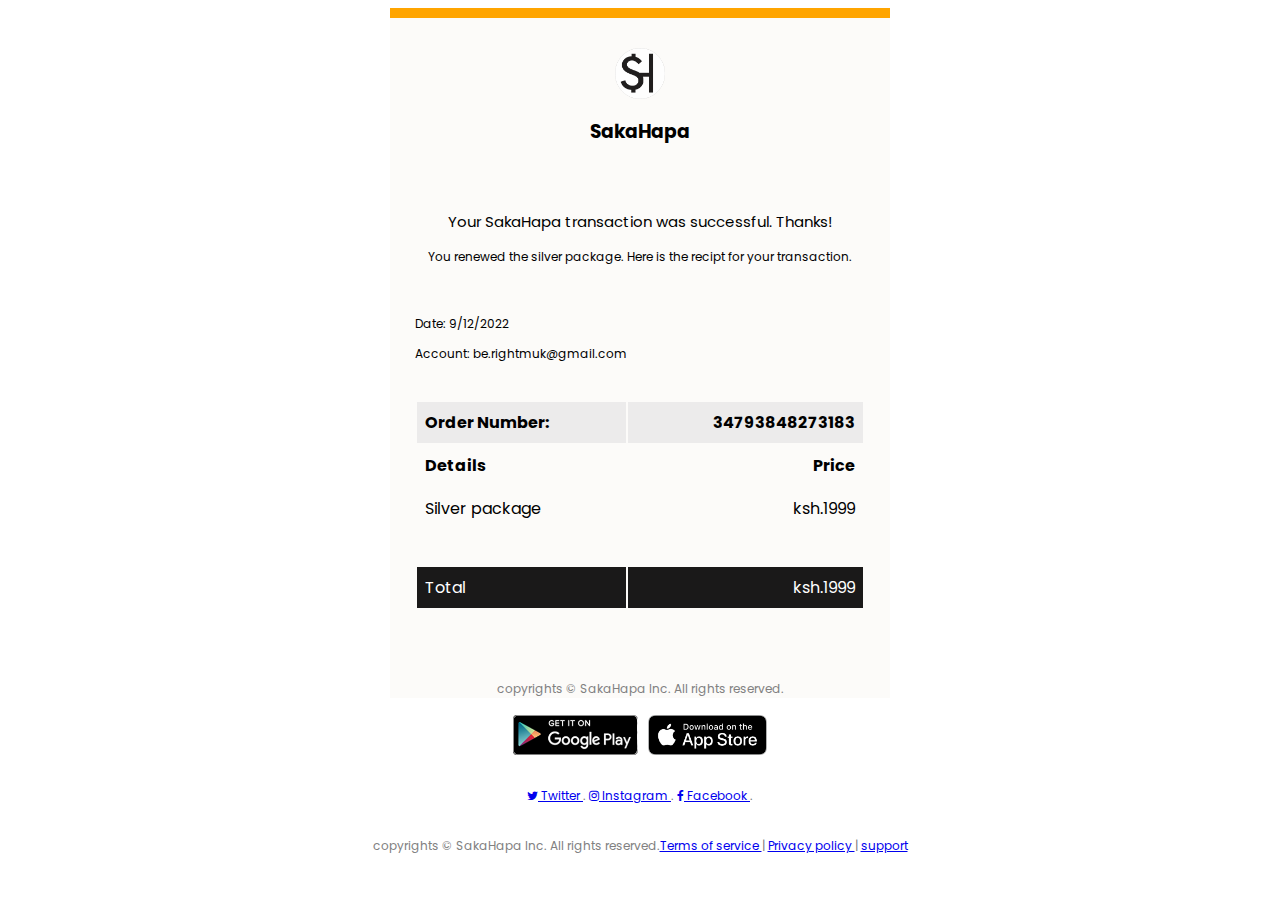
<file: email.html>
<!DOCTYPE html>
<html lang="en">
<head>
    <meta charset="UTF-8">
    <meta name="viewport" content="width=device-width, initial-scale=1.0">
    <title>Email</title>
    <link rel="shortcut icon" href="images/bd-logo.png">


    <style>
        @import url('https://fonts.googleapis.com/css2?family=Poppins:wght@200;400;600&display=swap&family=Kaushan+Script');

*{
    font-family: 'Poppins', sans-serif;
}
.container{
    border-top: 10px solid orange;
    margin-left: auto;
    margin-right:auto;
    background-color: rgb(252, 251, 249);
    width:500px;
    height: auto;
}
.text-center{
    text-align: center;
}
.header{

    margin-left: auto;
    margin-right: auto;
    padding-top: 30px;
    justify-content: center;
    align-items: center;
    display: flex;
    flex-direction: column;
    width: 100px;
    padding-bottom: 30px;

}

.header .logo{
    width: 50px;
}
.receipt-body #title{
    font-size: 15px;
    font-weight: 400;
    text-align: center;
}
.info{
    width: 90%;
    margin-left: auto;
    margin-right: auto;
    display: flex;
    justify-content: space-between;
   
}
table{
    width: 90%;
    margin-left: auto;
    margin-right: auto;
}
p{
    font-size: 12px;
}
td, th {
    padding: 8px;
    
  }
tr:nth-child(1){
    background-color: rgb(236, 235, 235);
    color: rgb(0, 0, 0);
}
tr:nth-child(6){
    background-color: rgb(26, 25, 25);
    color: white;
}
th:nth-child(1){
    text-align: left;
}
th:nth-child(2){
    text-align: right;
}
td:nth-child(1){
    text-align: left;
}
td:nth-child(2){
    text-align: right;
}
.footer-receipt {
    margin-top:20px;
    color:rgb(129, 129, 129);
    align-items: center;
    justify-content:center;
    flex-wrap: wrap;
    font-size: 12px;
}
.footer-lower {
    margin-top:20px;
    color:rgb(129, 129, 129);
    display: flex;
    align-items: center;
    justify-content:center;
    flex-wrap: wrap;
    font-size: 12px;
}
.footer-header{
    display: flex;
    align-items: center;
    justify-content: center; 
}
.footer-header .play-store,.app-store{
    margin:5px;
    height:40px;
}
.footer-upper{
    display: flex;
    align-items: center;
    justify-content: center;
}


.footer-upper {
    margin-top:20px;
    color:rgb(129, 129, 129);
    display: flex;
    align-items: center;
    justify-content:center;
    flex-wrap: wrap;
    font-size: 12px;
}
@media (max-width: 480px) {
p{
    font-size: 10px;
}
.container{

    width:300px;
    height: auto;
}
    
}
    </style>
    <link href="https://maxcdn.bootstrapcdn.com/font-awesome/4.1.0/css/font-awesome.min.css" rel="stylesheet">

  <!-- swiper cdn ends here -->

</head>
<body >
    <div class="container">
        <div class="header">
            <img class="logo" src="images/sk1.png">
            <h3>SakaHapa</h3>
        </div>
        
        <div class="receipt-body">
            <p id="title">Your SakaHapa transaction was successful. Thanks!</p>
            
          
            <p class="text-center">You renewed the silver package. Here is the recipt for your transaction.</p>
            <br>
            <div class="info">
                <div class="left">
                    <p>Date: 9/12/2022 </p> 
                    <p>Account: be.rightmuk@gmail.com</p>
                </div>
                <div class="right"></div>

            </div>
                <br>
            <table>
                <tr>
                    <th>Order Number:</th>
                    <th>34793848273183</th>
                  
                  </tr>
                <tr>
                    <th>Details</th>
                    <th>Price</th>
                  
                  </tr>

                  <tr>
                    <td>Silver package</td>
                    <td>ksh.1999</td>
                  
                  </tr>


                  <tr>
                    <td> </td>
                    <td> </td>
                  
                  </tr>
                  <tr>
                    <td> </td>
                    <td> </td>
                  
                  </tr>
                
                  <tr>
                    <td>Total</td>
                    <td>ksh.1999</td>
                    
                  </tr>
            </table>
            <br>
            <br>
            <div class="footer-receipt">

                <p class="footer-text-last text-center">copyrights &#169; <span id="year"></span> SakaHapa Inc. All rights reserved. </p>

            </div>
        </div>


    </div>
    <div class="footer-header">
        <a href="https://play.google.com/store/apps/details?id=com.sakahapa.sakaHapa">
            <img class="play-store" src="images/google-play-store.png">
            </a>
            
            <a href="https://apps.apple.com/app/id1545306922">
                <img class="app-store" src="images/app-store.png">
            </a>
    </div>
    <div class="footer-upper">
        <div class="socials-links">
            <a href="https://twitter.com/"><i class="fa fa-twitter" aria-hidden="true"></i><span> Twitter </span></a>.
            <a href="https://www.instagram.com/sakahapa/"><i class="fa fa-instagram" aria-hidden="true"></i><span> Instagram </span></a>.
            <a href="https://www.facebook.com/SakaHapa-113400976749094/"><i class="fa fa-facebook" aria-hidden="true"></i><span> Facebook </span></a>.
        </div>
    </div>
    <div class="footer-lower">
        <p class="footer-text-last">copyrights &#169; <span id="year"></span> SakaHapa Inc. All rights reserved. </p> 
        <span class="footer-links"><a href="sakahapa.com/terms-of-service.html" class="footer-link"> Terms of service </a> | <a href="sakahapa.com/privacy-policy.html" class="footer-link"> Privacy policy </a> | <a href="sakahapa.com/help-and-support.html" class="footer-link"> support </a></span>
    </div>
</body>
</html>
</file>
